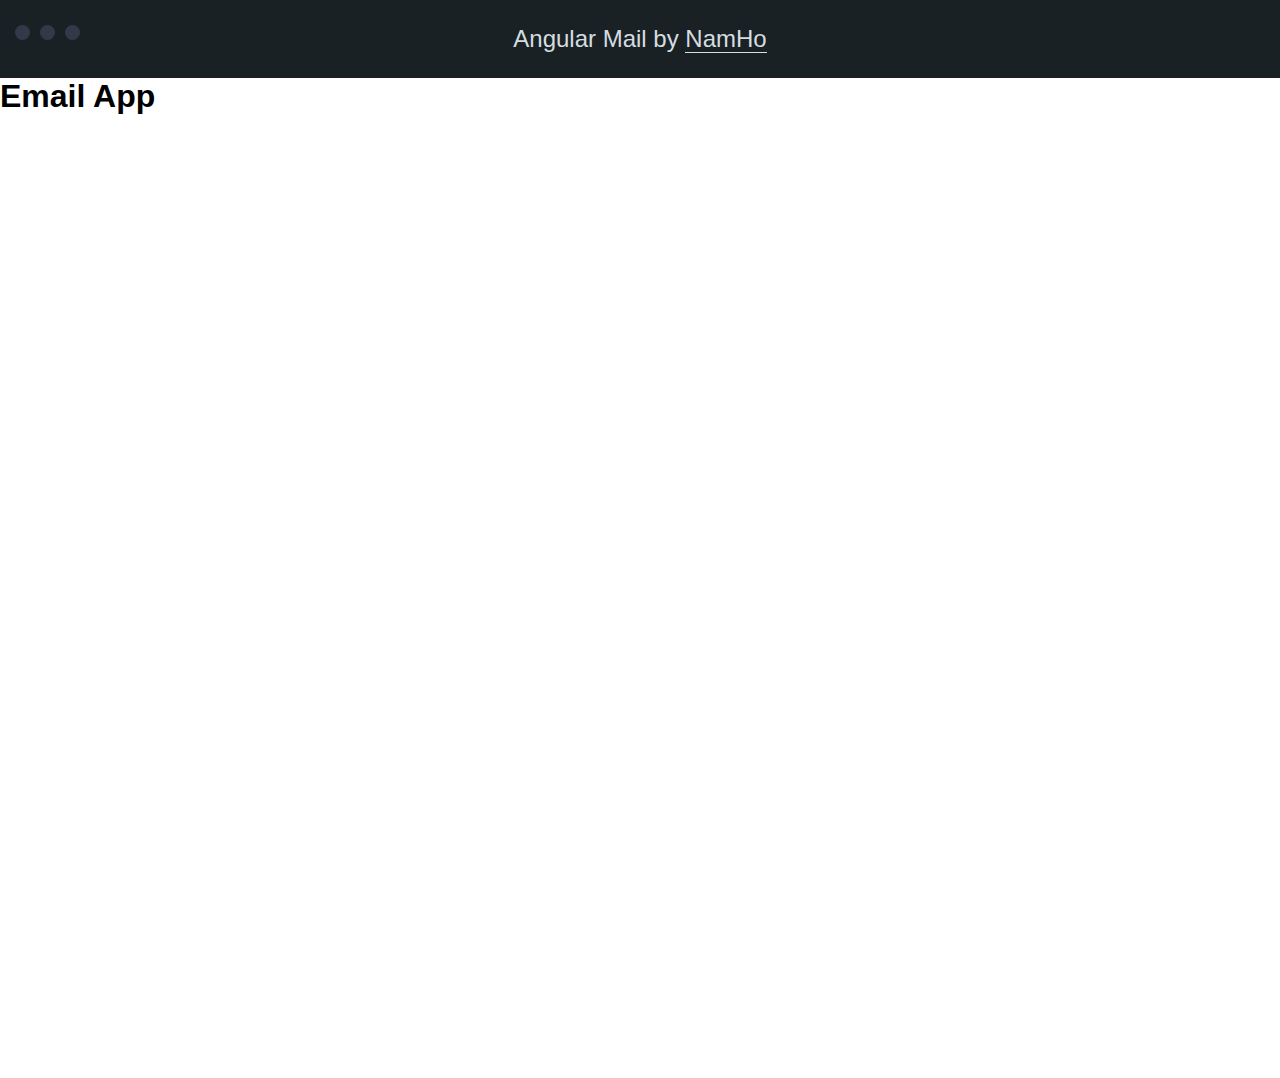
<file: index.html>
<!DOCTYPE html>
<html ng-app="EmailApp">
<head lang="en">
    <meta charset="UTF-8">
    <title>Gmail Clone By AngularJS</title>

    <!--<link rel="stylesheet" href="css/style.less"/>-->
    <link rel="stylesheet" href="css/style.css"/>
</head>
<body>
    <header class="header" role="banner">
        <div class="header__text">
            <p>Angular Mail by <a href="http://www.thinkful.com/a/learn">NamHo</a></p>
        </div>
    </header>

    <main class="main" role="main">
        <div ng-view class="flex"></div>
    </main>

    <script src="lib/jquery.min.js"></script>
    <script src="lib/angular.min.js"></script>
    <script src="lib/angular-route.min.js"></script>
    <script src="lib/angular-sanitize.min.js"></script>


    <script src="js/app.js"></script>
    <script src="js/controllers/InboxCtrl.js"></script>
    <script src="js/factories/InboxFactory.js"></script>
    <script src="js/directives/InboxDrctv.js"></script>
    <script src="js/factories/EmailFactory.js"></script>
    <script src="js/controllers/EmailCtrl.js"></script>
    <script src="js/directives/EmailDrctv.js"></script>

</body>
</html>
</file>
<file: css/style.css>
* {
  box-sizing: border-box;
  margin: 0;
  padding: 0;
}
body {
  font-size: 16px;
  font-weight: 300;
  font-family: 'Open Sans', 'Helvetica Neue', Helvetica, Arial, sans-serif;
}
ul,
ol {
  list-style: none;
}
.header {
  padding: 25px 0;
  background: #192124;
  margin: 0 0 10px;
  color: #D5DDE0;
  text-align: center;
  margin-bottom: 0;
}
.header::before {
  content: '';
  width: 15px;
  height: 15px;
  background-color: #333948;
  display: block;
  border-radius: 100%;
  box-shadow: 25px 0 0 #333948, 50px 0 0 #333948;
  margin-left: 15px;
  position: absolute;
  top: 25px;
}
.header p {
  font-size: 24px;
  font-weight: 200;
}
.header p a {
  text-decoration: none;
  color: #D5DDE0;
  border-bottom: 1px solid #D5DDE0;
}
.header__text {
  font-weight: 900;
}
.header__text img {
  width: 150px;
}
@media screen and (max-width: 640px) {
  .header::before {
    display: none;
  }
}
.module.inbox-view {
  background-color: #313744;
  color: #D5DDE0;
  left: 0;
  width: 30%;
  padding: 25px;
}
.module.inbox-view h1 {
  font-weight: 300;
  font-size: 22px;
}
.module.directive {
  background-color: #F6F5F3;
  color: #44424C;
  right: 0;
  width: 100%;
}
.module.directive .email {
  padding: 25px;
}
.flex {
  display: flex;
  align-items: stretch;
  min-height: 1000px;
}
.inbox__list li {
  border-top: 1px solid #ccc;
  padding: 15px 0;
}
.inbox__list li:last-child {
  border-bottom: 1px solid #ccc;
}
.inbox__count {
  margin: 0 0 10px 0;
}
.search-bar {
  background-color: #E3E1E2;
  height: 105px;
  padding: 25px;
}
.inbox__search {
  border: 1px solid #ccc;
  border-radius: 3px;
  padding: 6px 10px;
  margin: 0 0 10px 0;
  width: 250px;
  box-shadow: 0 1px 2px rgba(0, 0, 0, 0.1);
}
.inbox__search:focus {
  outline: 0;
  border-color: #aaa;
}
.inbox__list-info {
  display: inline-block;
  left: 0;
  width: 80%;
  padding-left: 25px;
}
.inbox__list-date {
  font-size: 12px;
  margin-bottom: 15px;
}
.inbox__list-actions {
  margin: 10px 0 0;
  display: inline-block;
  right: 0;
  margin-left: 25px;
}
.inbox__list-actions a {
  margin: 0 10px 0 0;
  font-weight: 900;
  display: inline-block;
  text-decoration: none;
  border: 1px solid #a6120d;
  border-radius: 3px;
  padding: 6px 10px;
  color: #fff;
  background: #dd1d18;
}
.inbox__list-actions a:hover {
  background: #a6120d;
}
.inbox__list-subject {
  font-weight: 900;
}
li.no-emails {
  padding: 25px;
}
.email__info {
  border-top: 1px solid #ccc;
  border-bottom: 1px solid #ccc;
  padding: 15px 0;
}
.email__content {
  margin: 15px 0;
}
.email__content p {
  margin: 0 0 10px;
}
.email__reply,
.email__response a,
.email__back {
  margin: 10px 10px 0 0;
  font-weight: 900;
  display: inline-block;
  text-decoration: none;
  border: 1px solid #a6120d;
  border-radius: 3px;
  padding: 6px 10px;
  color: #fff;
  background: #dd1d18;
}
.email__reply:hover,
.email__response a:hover,
.email__back:hover {
  background: #a6120d;
}
.email__response {
  margin: 0 0 25px;
}
.email__response-text {
  border: 1px solid #ccc;
  border-radius: 3px;
  padding: 6px 10px;
  color: #222;
  width: 100%;
  max-width: 100%;
  min-height: 100px;
  outline: 0;
}
.email__response-text:focus {
  border-color: #aaa;
}
@media screen and (max-width: 840px) {
  .module.inbox-view {
    display: none;
  }
}
</file>
